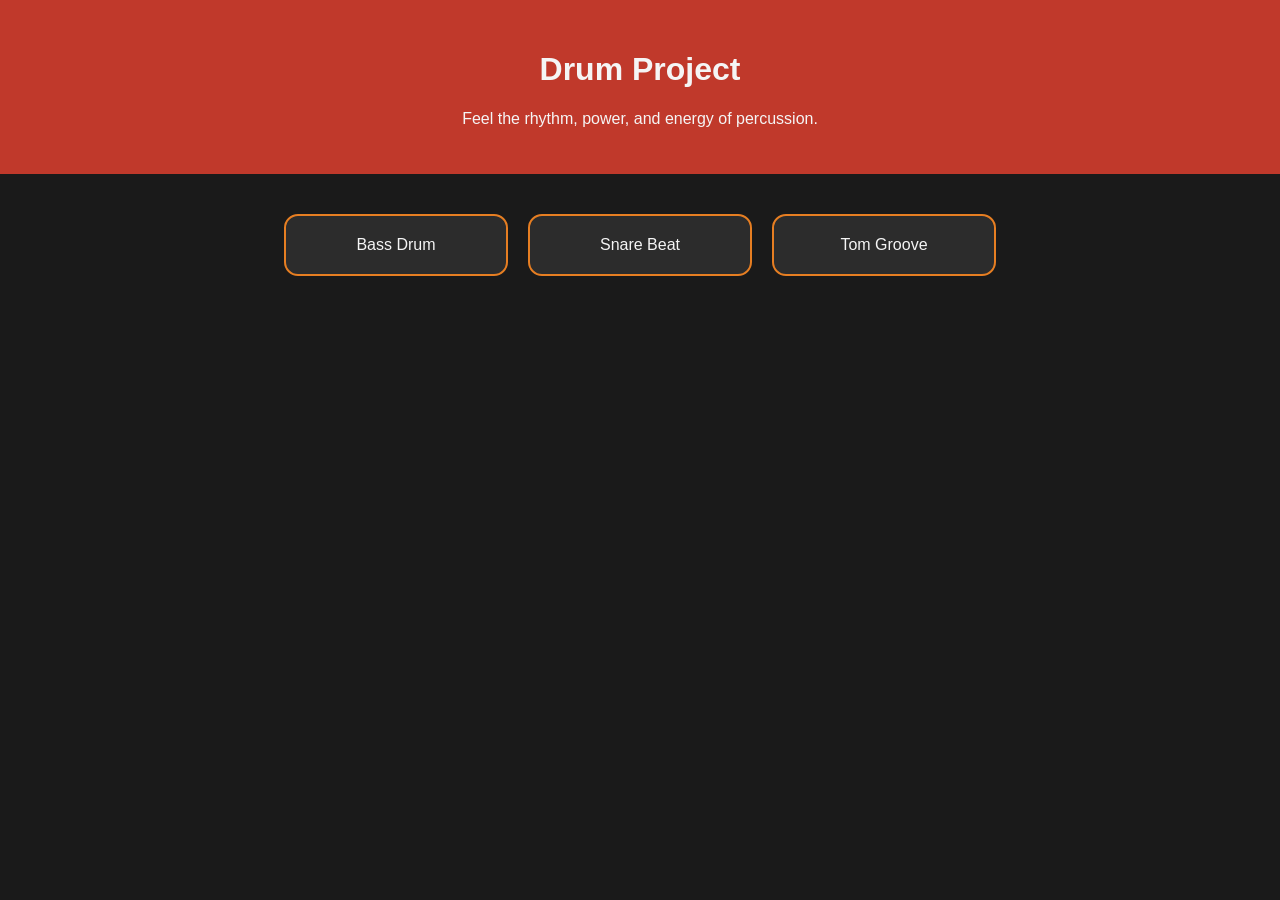
<file: index.html>
<!DOCTYPE html>
<html lang="en">
<head>
  <meta charset="UTF-8" />
  <meta name="viewport" content="width=device-width, initial-scale=1.0" />
  <title>Drum Project</title>
  <link rel="stylesheet" href="style.css" />
</head>
<body>
  <header>
    <h1>Drum Project</h1>
    <p>Feel the rhythm, power, and energy of percussion.</p>
  </header>

  <main>
    <section class="hero">
      <div class="drum-card">Bass Drum</div>
      <div class="drum-card">Snare Beat</div>
      <div class="drum-card">Tom Groove</div>
    </section>
  </main>

  <script src="script.js"></script>
</body>
</html>
</file>
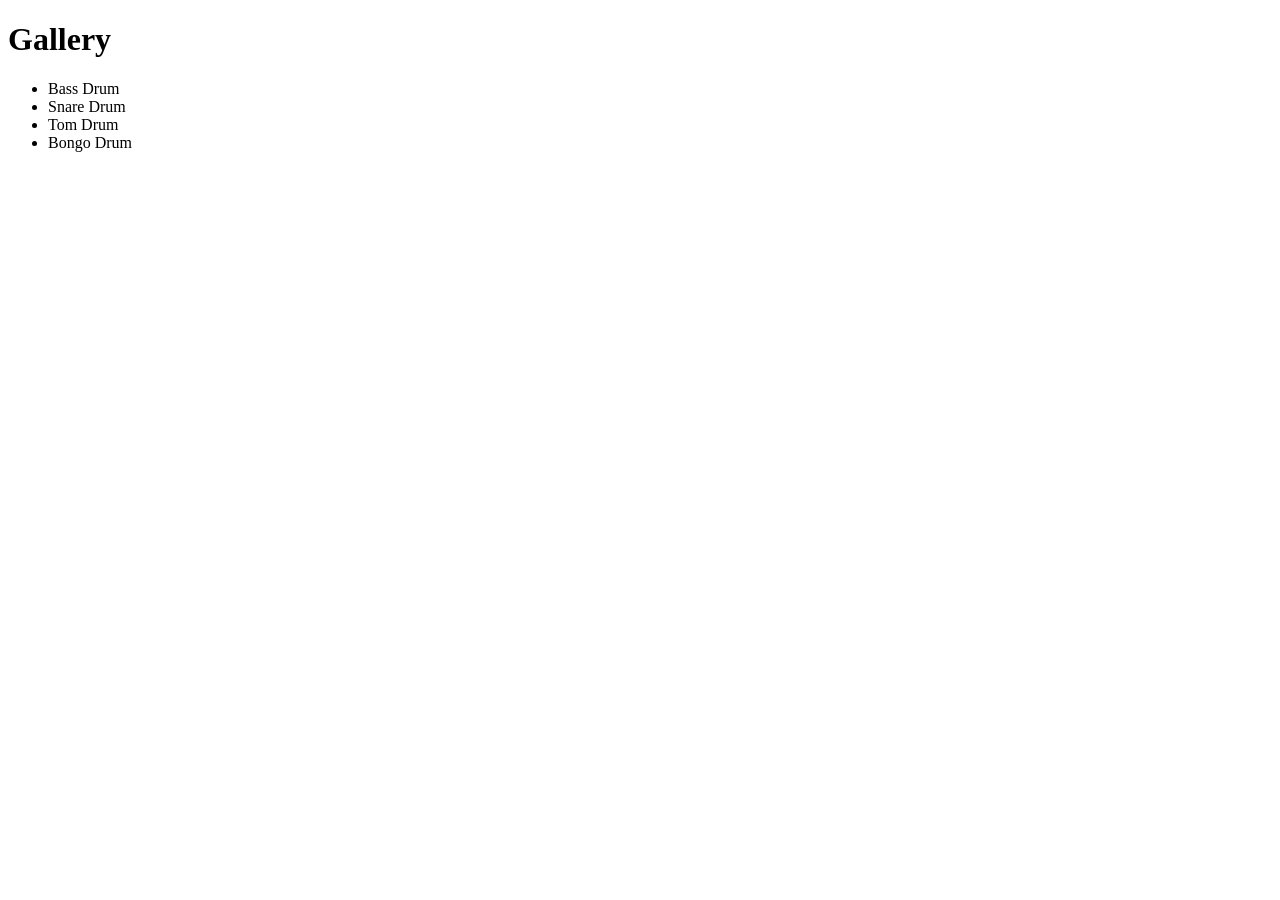
<file: gallery.html>
<!DOCTYPE html>
<html>
<head>
  <title>Drum Gallery</title>
</head>
<body>
  <h1>Gallery</h1>
  <ul>
    <li>Bass Drum</li>
    <li>Snare Drum</li>
    <li>Tom Drum</li>
    <li>Bongo Drum</li>
  </ul>
</body>
</html>
</file>
<file: style.css>
body {
  margin: 0;
  font-family: Arial, sans-serif;
  background: #1a1a1a;
  color: #f5f5f5;
}

header {
  text-align: center;
  padding: 30px;
  background: #c0392b;
}

.hero {
  display: flex;
  flex-wrap: wrap;
  justify-content: center;
  gap: 20px;
  padding: 40px;
}

.drum-card {
  background: #2c2c2c;
  border: 2px solid #e67e22;
  padding: 20px;
  min-width: 180px;
  border-radius: 14px;
  text-align: center;
}
</file>
